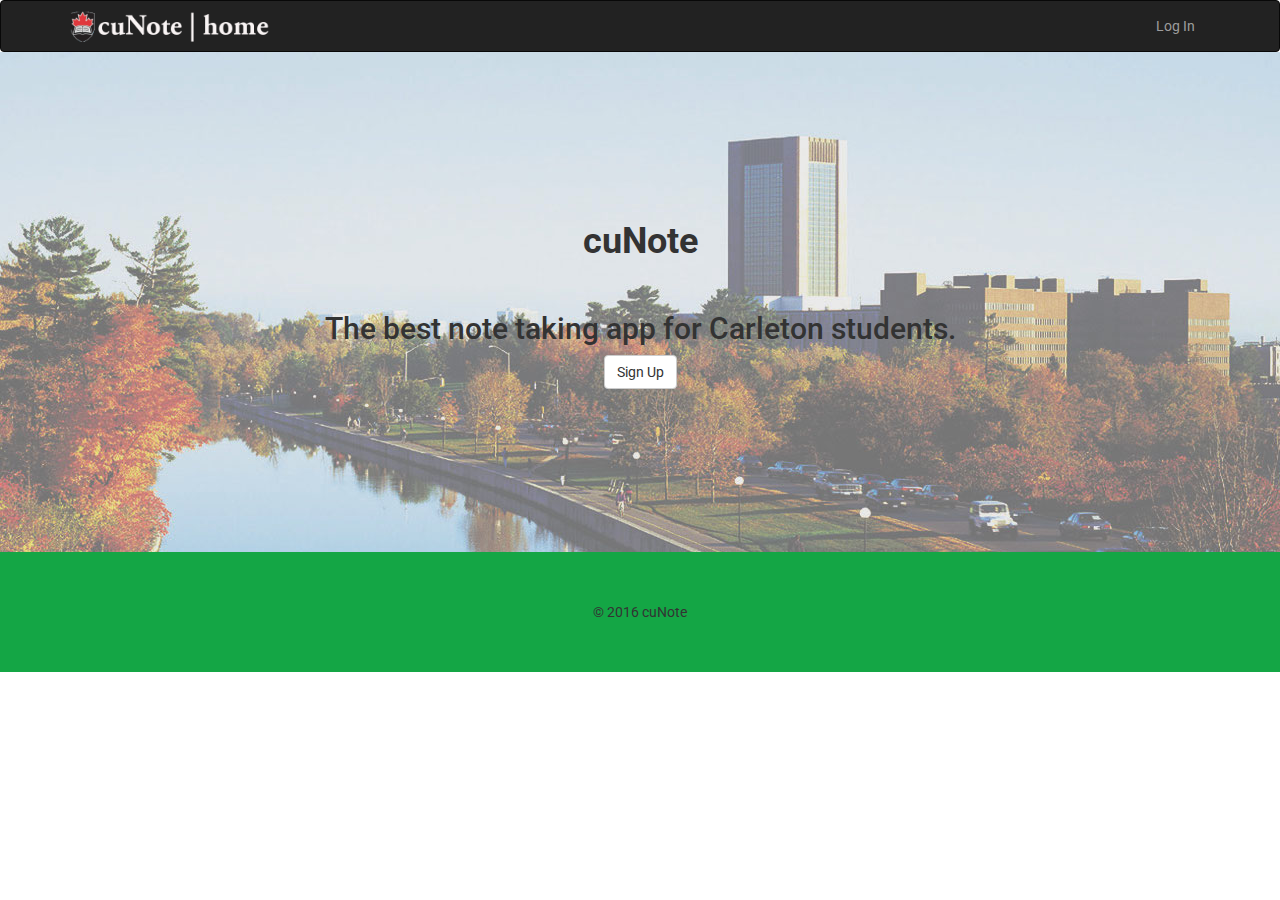
<file: index.html>
<!DOCTYPE html>
<html>
    <head>
        <link href="css/bootstrap.css" rel="stylesheet">
        <link href="css/custom.css" rel="stylesheet">
		<script src="js/functions.js"></script>
        <link href='https://fonts.googleapis.com/css?family=Roboto' rel='stylesheet' type='text/css'>

        <title>cuNote</title>
    </head>
    <body>
        <nav class="navbar navbar-inverse">
            <div class="container">
                <div class="navbar-header" id="icon">
                    <a class="navbar-brand" href="#"  onClick="switchToHome()" style="padding-top:5px">
                        <img alt="Brand" src="assets/homeIcon.png" style="width:200px">
                    </a>
                </div>
                <div id="navbar" class="collapse navbar-collapse">
                    <ul class="nav navbar-nav navbar-right " id="cornerButtonBox">
                      <li><a  onclick="switchToLogin()">Log In</a></li>
                    </ul>
                </div>
            </div>
        </nav>
		<div id="homePage" style="display:block">
			<div class="banner">
				<div class="container" id="banner_text">
					<h1><strong>cuNote</strong></h1>
					<h2 style="margin-top:50px">The best note taking app for Carleton students.</h2>
					<a onclick="switchToSignUp()">
						<button type="button" class="btn btn-default" >Sign Up</button>
					</a>
				</div>
			</div>
		</div>
        <div id="logInForm" style="display:none; padding-bottom:10px">
            <div class="container">
                <h2>Log in</h2>
				<div class="form-group">
					<label for="loginName">Username:</label>
					<input class="form-control" id="loginName">
				</div>
				<div class="form-group">
					<label for="loginPassword">Password:</label>
					<input type="password" class="form-control" id="loginPassword">
				</div>
				<button onclick="logIn()" class="btn btn-default">Log In</button>
            </div>
        </div>
        <div id="signUpForm" style="display:none; padding-bottom:10px">
            <div class="container">
                <h2>Sign Up</h2>
				<div class="form-group">
				   <label for="signupName">Username:</label>
				   <input class="form-control" id="signupName">
				</div>
				<div class="form-group">
					<label for="signupPassword">Password:</label>
					<input type="password" class="form-control" id="signupPassword">
				</div>
				<div class="form-group">
					<label for="confirmPwd">Confirm Password:</label>
					<input type="password" class="form-control" id="confirmPassword">
				</div>
				<div class="form-group">
				   <label for="firstName">First name:</label>
				   <input class="form-control" id="firstName">
				</div>
				<div class="form-group">
				   <label for="lastName">Last name:</label>
				   <input class="form-control" id="lastName">
				</div>
				<div class="form-group">
				   <label for="email">Email address:</label>
				   <input class="form-control" id="email">
				</div>

				<button onclick="signUp()" class="btn btn-default">Sign Up</button>
            </div>
        </div>
		<div id="notes" style="display:none">
			<div id="actions">
				<div class="container">
					<div class="row" id="notesPanel">
						<h2> No Notes to Show </h2>
					</div>
				</div>
			</div>
		</div>
        <div id="newNote" style="display:none; padding-bottom:10px">
            <div class="container">
                <h2>Add a new note</h2>
                <div class="form-group">
                    <label for="title">Title:</label>
                    <input type="text" class="form-control" id="title">
                </div>
				<div class="form-group">
                    <label for="date">Date:</label>
                    <input type="text" class="form-control" id="date">
                </div>
                <div class="form-group">
                    <label for="notecontent">Note Content: </label>
                    <textarea class="form-control" cols="10" rows="7" id="notecontent" name="notecontent"></textarea>
                </div>
                <button onclick="addNote()">Add Note</button>
            </div>
        </div>
    </body>
    <footer>
        <p> &copy; 2016 cuNote </p>
    <footer>
</html>
</file>
<file: css/custom.css>
.container, footer{
    font-family: 'Roboto', Helvetica, sans-serif;
}
.banner{
    background-image: url("../assets/banner_carleton.jpg");
}
.banner{
    height:500px;
}
.navbar-inverse{
    margin-bottom: 0;
}
#banner_text{
    padding: 150px 0;
    text-align: center;
}
#actions{
    background-color: #f5f5f5;
}
#actions .col-md-4{
    text-align: center;
    padding: 40px;
}
#actions p{
    padding-bottom: 20px;
}

#sign_up_form{
    padding: 100px 0;
}

#log_in_form{
    padding: 170px 0;
}

#notes .row{
    margin: 0;
}
footer{
    text-align: center;
    background-color:#14A645;
}

footer p{
    padding: 50px 0;
}
</file>
